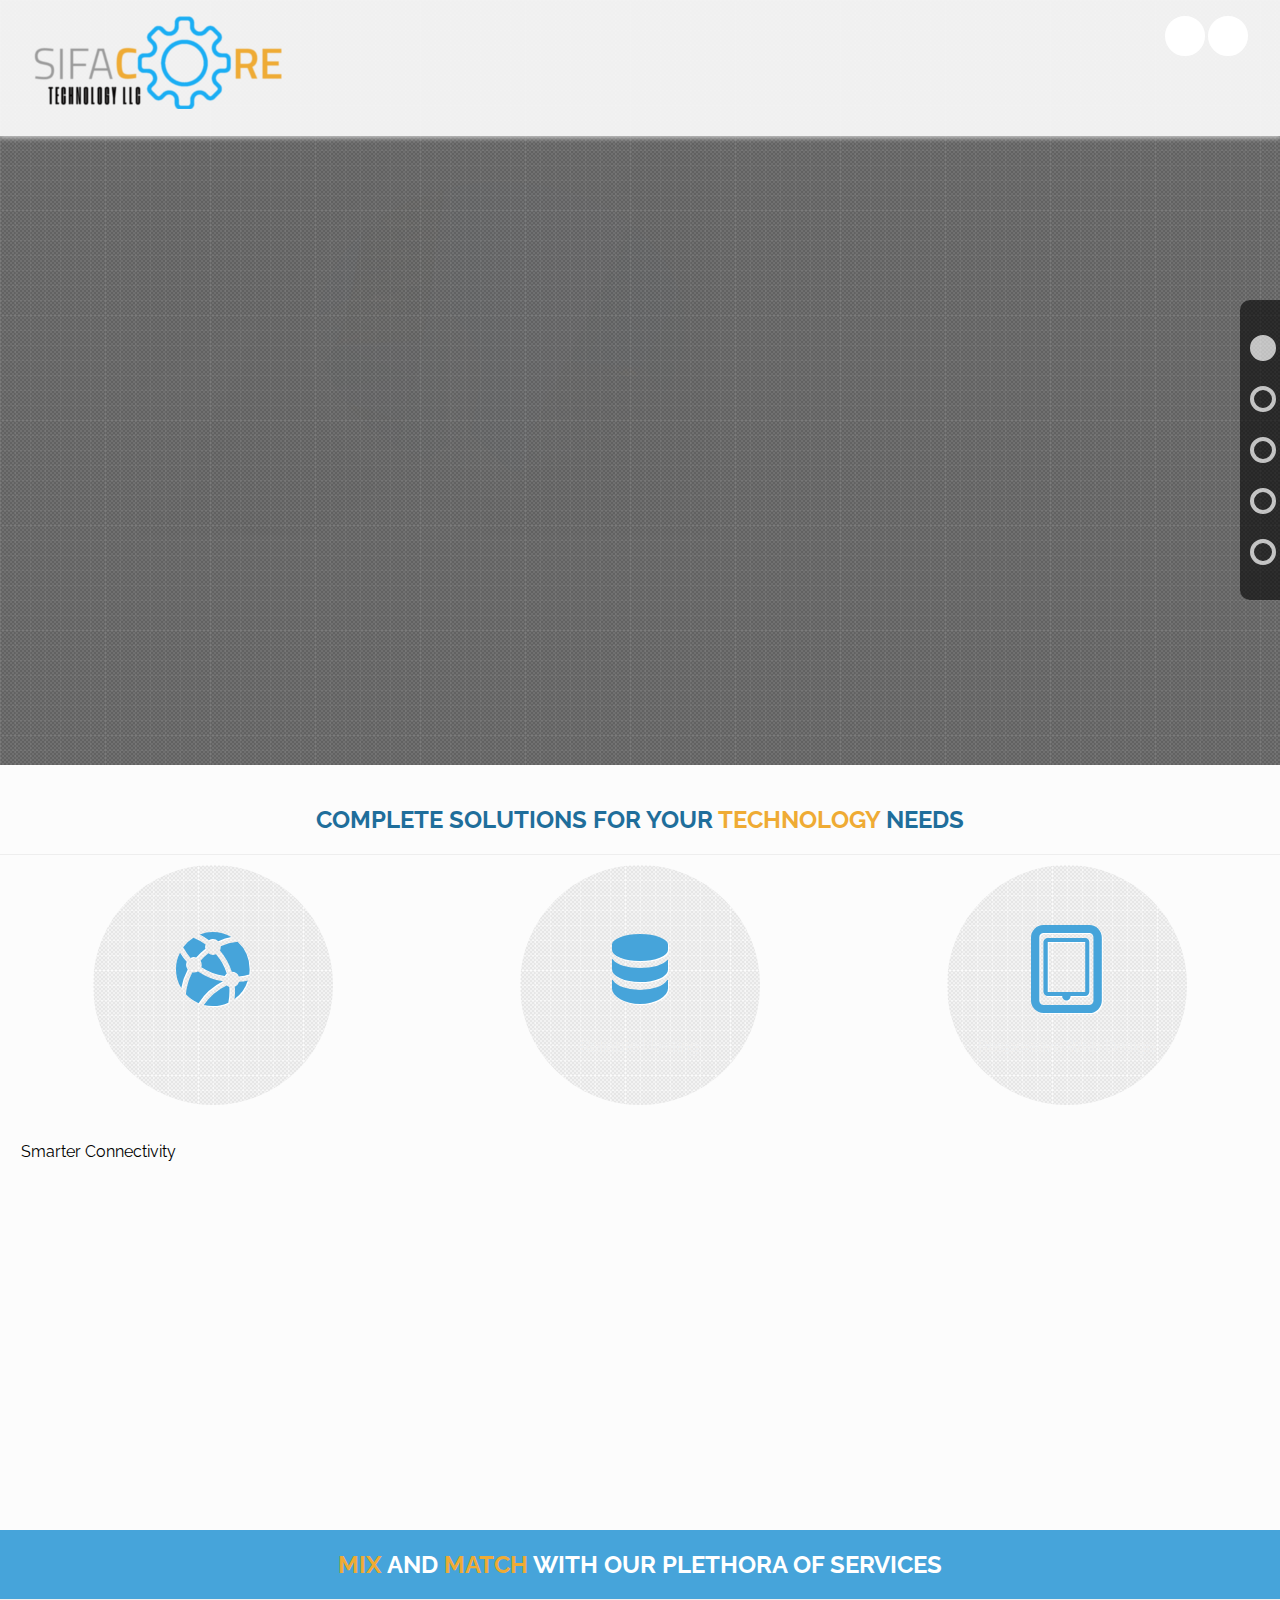
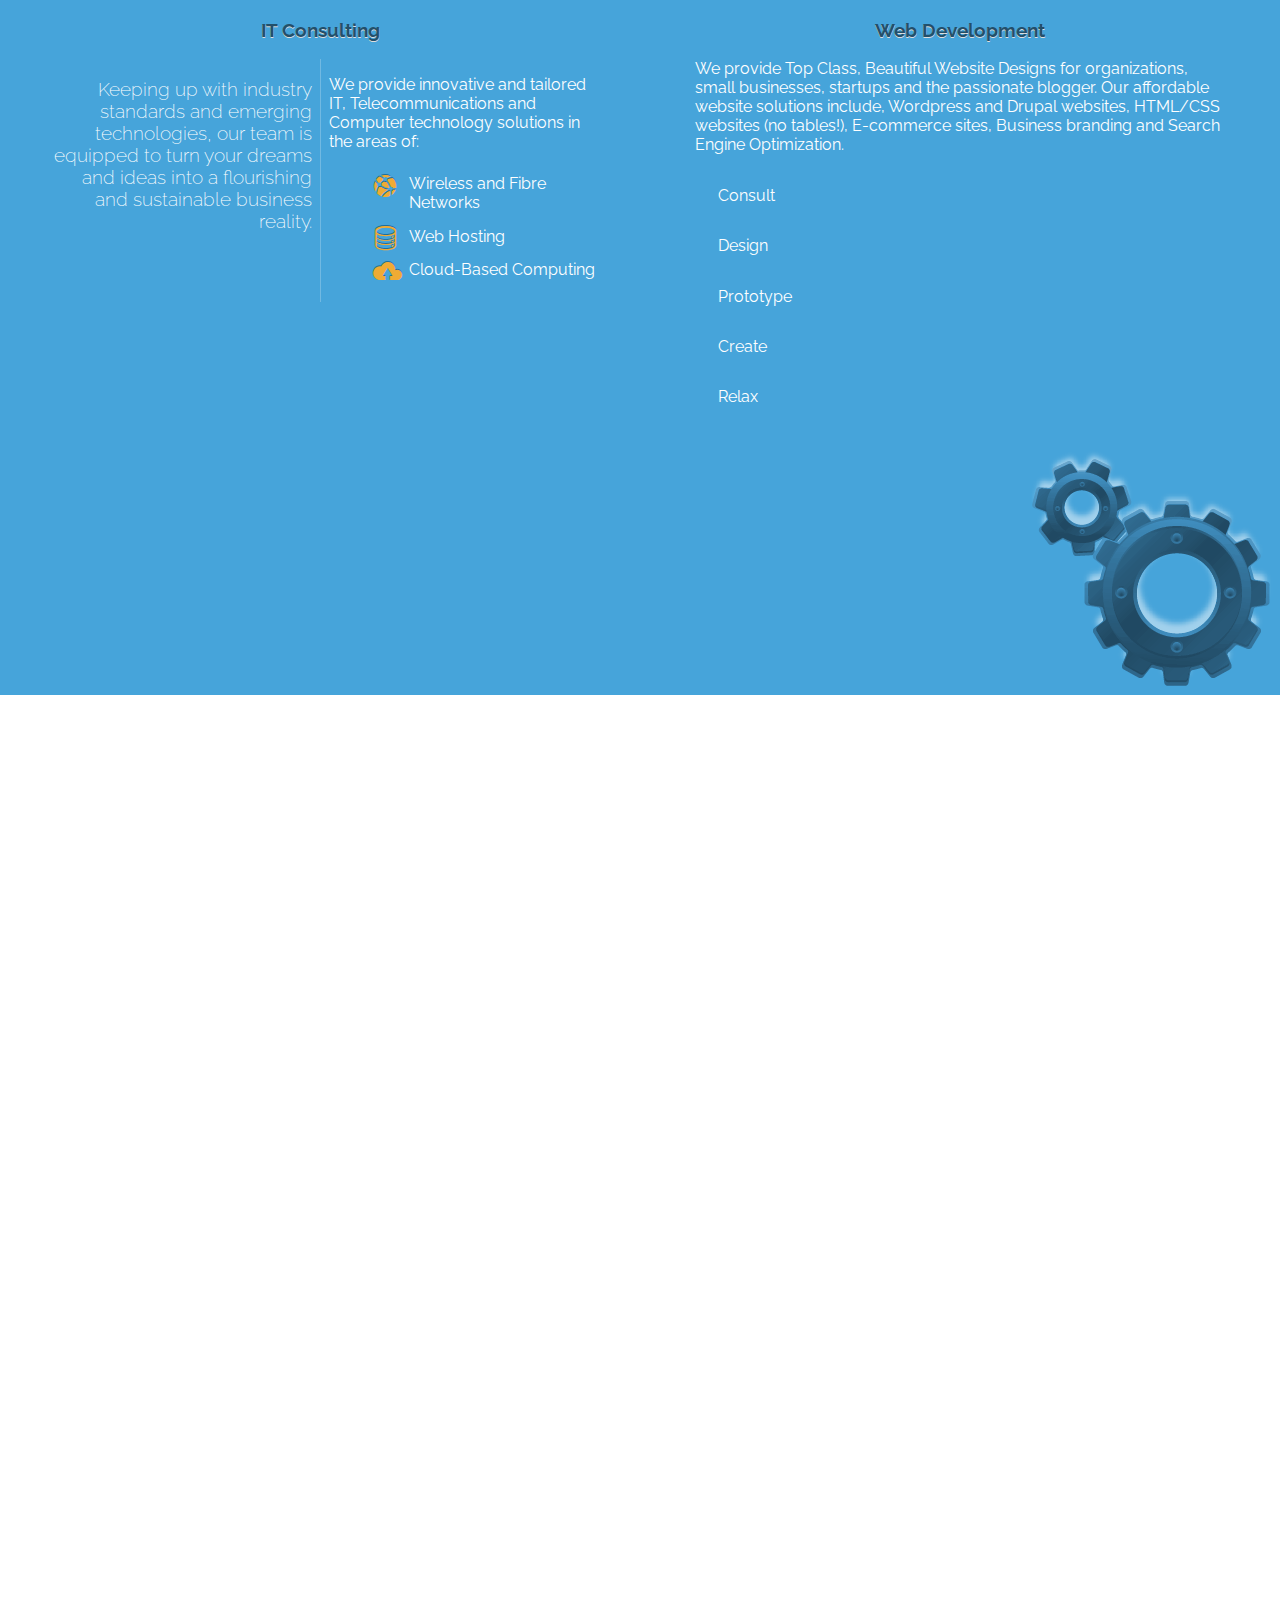
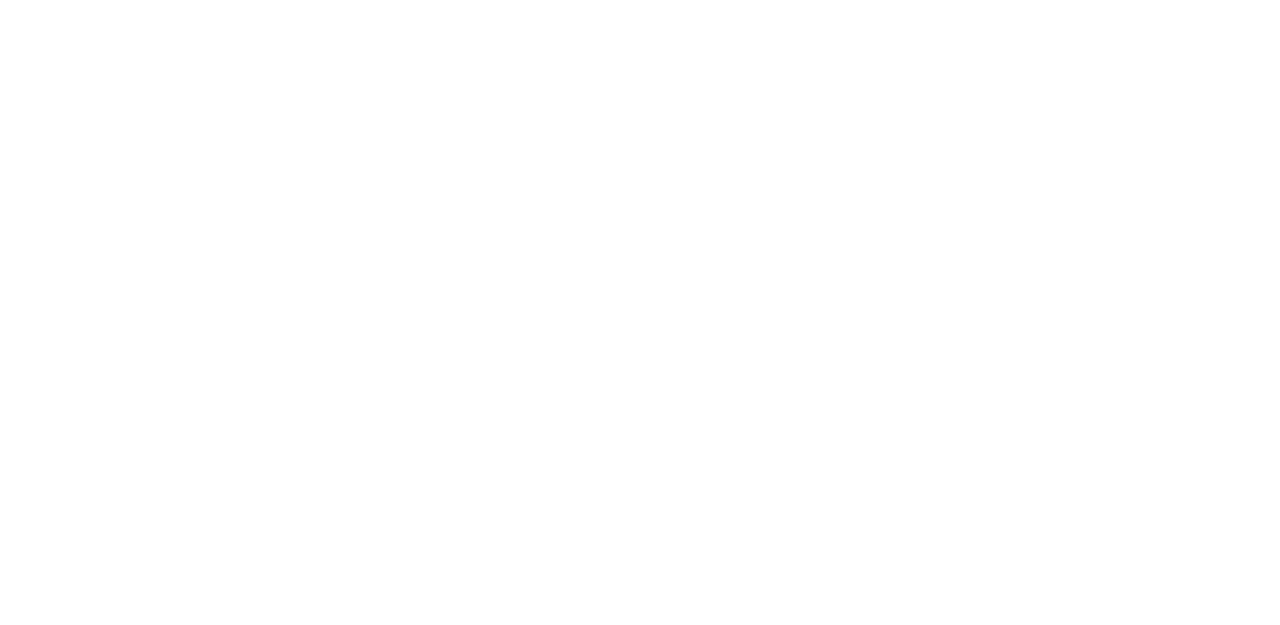
<file: index.html>
<!DOCTYPE html>
<html lang="en" class="no-js">
	<head>
		<meta charset="UTF-8" />
		<meta http-equiv="X-UA-Compatible" content="IE=edge,chrome=1"> 
		<meta name="viewport" content="width=device-width, initial-scale=1.0"> 
		<title>Sifacore: Fixed Background Scrolling Layout</title>
		<meta name="description" content="Blueprint: Fixed Background Scrolling Layout" />
		<meta name="keywords" content="background scrolling, fixed background, background-attachment, jquery" />
		<meta name="author" content="Codrops" />
		<link rel="shortcut icon" href="../favicon.ico">
		<link rel="stylesheet" type="text/css" href="css/default.css" />
		<link rel="stylesheet" type="text/css" href="css/component.css" />
		<link rel="stylesheet" type="text/css" href="css/style.css" />
		<script src="js/modernizr.custom.js"></script>
	</head>
	<body>
		<div class="container">
			
			<div id="cbp-fbscroller" class="cbp-fbscroller">
				<nav>
					<a href="#fbsection1" title="Top" class="cbp-fbcurrent">Section 1</a>
					<a href="#fbsection2" title="Services">Section 2</a>
					<a href="#fbsection3" title="What we do">Section 3</a>
					<a href="#fbsection4">Section 4</a>
					<a href="#fbsection5">Section 5</a>
				</nav>
				
				<section id="fbsection1">
					<header class="clearfix">
				
				<h1><a href="http://sifacore.com">
					<img src="images/logo.png" alt="Sifacore"/>
				</a></h1>
				<nav>
					<a href="http://tympanus.net/Blueprints/BackgroundSlideshow/" class="icon-arrow-left" data-info="previous Blueprint">Previous Blueprint</a>
					<a href="http://tympanus.net/codrops/?p=14921" class="icon-drop" data-info="back to the Codrops article">back to the Codrops article</a>
				</nav>
			</header>	
					
					<div class="line">
						<div class="unit size1of1">
							<div class="mainBanner">
								<script>if (typeof em5 === 'undefined'){var em5 = window.addEventListener ? "addEventListener" : "attachEvent";var er5 = window[em5];var me5 = em5 == "attachEvent" ? "onmessage" : "message";er5(me5,function (e) {var s5= e.data;if (s5.substring(0,10) == "changeSize"){document.getElementById(s5.substring(s5.indexOf("html5maker")+10)).style.height=s5.substring(10, s5.indexOf("html5maker"));}},false);}</script>
<iframe id="html50e0e99246edbe6b14ffa9e8216f9503c0ed12bbc63" src="banner/mainBanner/mainBanner.html" width="100%" height="400" frameborder="0" scrolling="no" allowTransparency="true"></iframe>

							</div>
					</div>
				</section>
				<section id="fbsection2">
					<div class="line">
						<div class="unit size1of1">
							<div class="sectionTitle">
								
								<h2>Complete Solutions for Your <span class="highlightText">Technology</span> Needs</h2>
							</div>
						</div>
					</div>
					<div class="line ">
						<div class="unit size1of3">
							<div class= "circles">
								<a href="#">
									<i class="icon-network"></i>
									
								</a>
							</div>
							<p>Smarter Connectivity</p>
						</div>
						<div class="unit size1of3">
							<div class= "circles"><a href="#">
								<i class="icon-database"></i>
								<p>Reliable Hosting</p>
							</a></div>
							</div>
						<div class="lastUnit size1of3">
							<div class= "circles"><a href="#">
								<i class="icon-tablet"></i>
								<p>Responsive Web Design</p>
							</a></div>
							</div>
					</div>
				</section>
				<section id="fbsection3">
					<div class="line">
						<div class="unit  sectionTitle size1of1">
							<h2><span class="highlightText">Mix</span> and <span class="highlightText">match</span> with our plethora of Services</h2>
						</div>
					</div>
					<div class="line">
						<div class="unit size1of2">
							<h3>IT Consulting</h3>
							<div class="line">
								<div class="unit size1of2">
								<p class="quote">Keeping up with industry standards and emerging technologies, our team is equipped to turn your dreams and ideas into a flourishing and sustainable business reality. </p>
								</div>
								<div class="lastUnit size1of2 borderLeft">
									<p>We provide innovative and tailored IT, Telecommunications and Computer technology solutions in the areas of:</p>
									<ul>
										<li><i class="icon-network"></i>Wireless and Fibre Networks</li>
										<li><i class="icon-databaseWhite"></i>Web Hosting</li>
										<li><i class="icon-upload-cloud"></i>Cloud-Based Computing</li>
									</ul>
								</div>
							</div>
							
						</div>
						<div class="lastUnit size1of2">
							<h3>Web Development</h3>
							<p>We provide Top Class, Beautiful Website Designs for organizations, small businesses, startups and the passionate blogger. Our affordable website solutions include, Wordpress and Drupal websites, HTML/CSS websites (no tables!), E-commerce sites, Business branding and Search Engine Optimization.</p>
							<ol>
								<li>Consult</li>
								<li>Design</li>
								<li>Prototype</li>
								<li>Create</li>
								<li>Relax</li>
							</ol>
						</div>
						
					</div>
				</section>
				<section id="fbsection4"></section>
				<section id="fbsection5"></section>
			</div>
		</div>
		<script src="https://ajax.googleapis.com/ajax/libs/jquery/1.9.1/jquery.min.js"></script>
		<!-- jquery.easing by http://gsgd.co.uk/ : http://gsgd.co.uk/sandbox/jquery/easing/ -->
		<script src="js/jquery.easing.min.js"></script>
		<!-- waypoints jQuery plugin by http://imakewebthings.com/ : http://imakewebthings.com/jquery-waypoints/ -->
		<script src="js/waypoints.min.js"></script>
		<!-- jquery-smartresize by @louis_remi : https://github.com/louisremi/jquery-smartresize -->
		<script src="js/jquery.debouncedresize.js"></script>
		<script src="js/cbpFixedScrollLayout.min.js"></script>
		<script>
			$(function() {
				cbpFixedScrollLayout.init();
			});
		</script>
	</body>
</html>
</file>
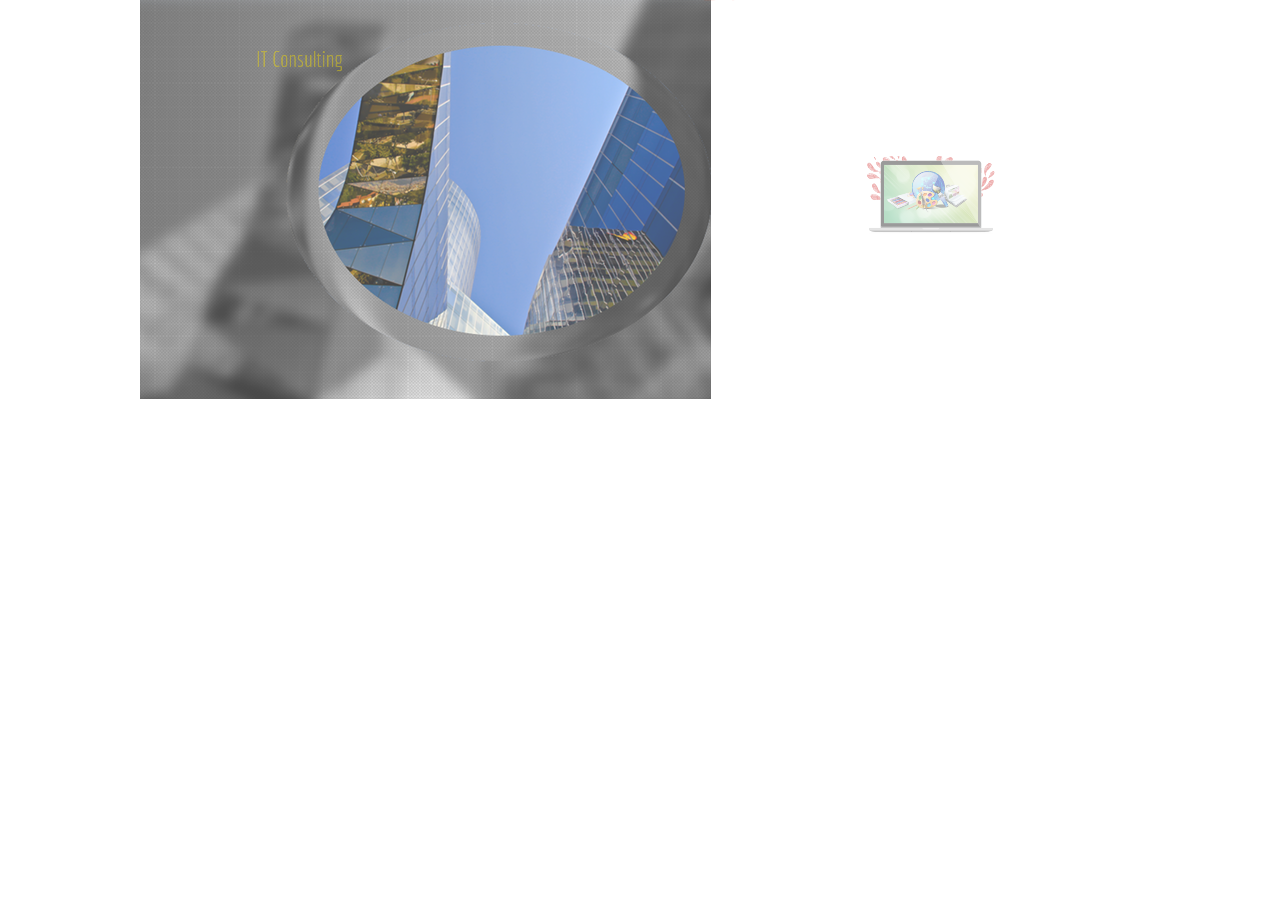
<file: banner/mainBanner/mainBanner.html>
<!DOCTYPE HTML>
<html xmlns="http://www.w3.org/1999/xhtml">
<head>
    <meta http-equiv="Content-Type" content="text/html; charset=UTF-8"/>
    <meta http-equiv="cache-control" content="max-age=0"/>
    <meta http-equiv="cache-control" content="no-cache"/>
    <meta http-equiv="Cache-Control" content="no-store"/>
    <meta http-equiv="expires" content="0"/>
    <meta http-equiv="expires" content="Tue, 01 Jan 1980 1:00:00 GMT"/>
    <meta http-equiv="pragma" content="no-cache"/>
    <title>HTML5Maker.com Animation</title>
</head>
<body style="padding:0; margin:0;background:transparent;">

<div id='globalDiv_76323' style='margin: 0 0; overflow: hidden; transform : translate3d(0,0,0); -moz-transform : translate3d(0,0,0); -ms-transform : translate3d(0,0,0); -o-transform : translate3d(0,0,0); -webkit-transform : translate3d(0,0,0); width:100%; height:400px; '>
<div id='mainDiv_76323' style='margin: 0 auto; overflow: hidden; position:relative; width:100%; height:400px;'>
    <canvas id='image0_76323' style='visibility: hidden; position: absolute;' width=328 height=200>
</canvas>
    <canvas id='image1_76323' style='visibility: hidden; position: absolute;' width=640 height=400>
</canvas>
    <canvas id='image2_76323' style='visibility: hidden; position: absolute;' width=51 height=103>
</canvas>
    <canvas id='image3_76323' style='visibility: hidden; position: absolute;' width=203 height=61>
</canvas>
    <canvas id='image4_76323' style='visibility: hidden; position: absolute;' width=280 height=61>
</canvas>
    <canvas id='image5_76323' style='visibility: hidden; position: absolute;' width=172 height=26>
</canvas>
    <canvas id='image6_76323' style='visibility: hidden; position: absolute;' width=135 height=30>
</canvas>
    <canvas id='image7_76323' style='visibility: hidden; position: absolute;' width=152 height=26>
</canvas>
    <canvas id='image8_76323' style='visibility: hidden; position: absolute;' width=184 height=26>
</canvas></div></div>
</div><script language='javascript' src='TweenMax.min.js'></script>
<script language='javascript'>
var slidesObjects_76323 = {totalTime:1200,width:1000, height:400,  fromBorder:false, loop:true, goToUrl:'', target:'_blank', 
items:[
{id:'image0_76323', url:'', target:'_blank',
     rotation:0,width:328,height:200,src:'52d856cd248c9fvM5AfRAJtMxWdfgF5hy.png', rotationRect:{left:0, top:0}, rect:{left:0, top:0, right:328, bottom:200}, 
      appear:{o:0, s:0, effect:'effect_item_scale', custom_x:0, custom_y:0, x:625, y:96, delay:12, easing:Quad.easeOut, duration:120},
     disappear:{o:1, effect:'effect_item_none',  s:1, custom_x:0, custom_y:0, x:625, y:96, delay:1008, easing:Quad.easeOut, duration:60}}, 
{id:'image1_76323', url:'', target:'_blank',
     rotation:0,width:640,height:400,src:'52d856ce5fc5f1ETHNTeEfJjOpzcG3Vqm.png', rotationRect:{left:0, top:0}, rect:{left:0, top:0, right:640, bottom:400}, 
      appear:{o:0, s:1, effect:'effect_item_none', custom_x:0, custom_y:0, x:-69, y:-1, delay:0, easing:Sine.easeInOut, duration:60},
     disappear:{o:1, effect:'effect_item_none',  s:1, custom_x:0, custom_y:0, x:-69, y:-1, delay:1080, easing:Quad.easeOut, duration:60}}, 
{id:'image2_76323', url:'', target:'_blank',
     rotation:0,width:51,height:103,src:'52d856ce88850WH3EYS48Cfb7OGkh5CV7.png', rotationRect:{left:0, top:0}, rect:{left:0, top:0, right:51, bottom:103}, 
      appear:{o:0, s:1, effect:'effect_item_top', custom_x:0, custom_y:0, x:547, y:129, delay:36, easing:Quad.easeOut, duration:60},
     disappear:{o:1, effect:'effect_item_none',  s:1, custom_x:0, custom_y:0, x:547, y:129, delay:1044, easing:Quad.easeOut, duration:60}}, 
{id:'image3_76323', url:'', target:'_blank',
     rotation:0,width:203,height:61,src:'52d856cea5cbdHN6h51lMGHnUtnW519O2.png', rotationRect:{left:0, top:0}, rect:{left:0, top:0, right:203, bottom:61}, 
      appear:{o:0, s:0, effect:'effect_item_scale', custom_x:0, custom_y:0, x:58, y:28, delay:24, easing:Quad.easeOut, duration:60},
     disappear:{o:1, effect:'effect_item_none',  s:1, custom_x:0, custom_y:0, x:58, y:28, delay:1038, easing:Quad.easeOut, duration:60}}, 
{id:'image4_76323', url:'', target:'_blank',
     rotation:0,width:280,height:61,src:'52d856cebe023hMOtWAZWXZ0gMTuZSGw.png', rotationRect:{left:0, top:0}, rect:{left:0, top:0, right:280, bottom:61}, 
      appear:{o:0, s:1, effect:'effect_item_bottom', custom_x:0, custom_y:0, x:655, y:288, delay:54, easing:Quad.easeOut, duration:60},
     disappear:{o:1, effect:'effect_item_none',  s:1, custom_x:0, custom_y:0, x:655, y:288, delay:1026, easing:Quad.easeOut, duration:60}}, 
{id:'image5_76323', url:'', target:'_blank',
     rotation:0,width:172,height:26,src:'52d856cedf3bfxvVYploWaRaSwNHofQ40.png', rotationRect:{left:0, top:0}, rect:{left:0, top:0, right:172, bottom:26}, 
      appear:{o:0, s:1, effect:'effect_item_left', custom_x:0, custom_y:0, x:83, y:197, delay:102, easing:Quad.easeOut, duration:60},
     disappear:{o:1, effect:'effect_item_none',  s:1, custom_x:0, custom_y:0, x:83, y:197, delay:978, easing:Quad.easeOut, duration:60}}, 
{id:'image6_76323', url:'', target:'_blank',
     rotation:0,width:135,height:30,src:'52d856cef2b06RN89ZEZBB2U9De9yd3rp.png', rotationRect:{left:0, top:0}, rect:{left:0, top:0, right:135, bottom:30}, 
      appear:{o:0, s:1, effect:'effect_item_left', custom_x:0, custom_y:0, x:83, y:134, delay:78, easing:Quad.easeOut, duration:60},
     disappear:{o:1, effect:'effect_item_none',  s:1, custom_x:0, custom_y:0, x:83, y:134, delay:1002, easing:Quad.easeOut, duration:60}}, 
{id:'image7_76323', url:'', target:'_blank',
     rotation:0,width:152,height:26,src:'52d856cf1018cvPVIF8WaDhDI4GTD57rz.png', rotationRect:{left:0, top:0}, rect:{left:0, top:0, right:152, bottom:26}, 
      appear:{o:0, s:1, effect:'effect_item_left', custom_x:0, custom_y:0, x:82, y:105, delay:66, easing:Quad.easeOut, duration:60},
     disappear:{o:1, effect:'effect_item_none',  s:1, custom_x:0, custom_y:0, x:82, y:105, delay:1014, easing:Quad.easeOut, duration:60}}, 
{id:'image8_76323', url:'', target:'_blank',
     rotation:0,width:184,height:26,src:'52d856cf1f67aXgwfvXbuLjhEemncv1sS.png', rotationRect:{left:0, top:0}, rect:{left:0, top:0, right:184, bottom:26}, 
      appear:{o:0, s:1, effect:'effect_item_left', custom_x:0, custom_y:0, x:83, y:165, delay:90, easing:Quad.easeOut, duration:60},
     disappear:{o:1, effect:'effect_item_none',  s:1, custom_x:0, custom_y:0, x:83, y:165, delay:990, easing:Quad.easeOut, duration:60}}]}, ratio = 1, borderWidth = 0, firstResize = true, data=[], fps=60, additionalFrame=0, gURL='', dataLoaded, id='html5';

function beginAnimation76323() {
   if (firstResize){
   if( isMobile.any() ){
   fps = 30;
   }
   slidesObjects_76323.totalTime = Math.round(slidesObjects_76323.totalTime/60*fps);
TweenMax.ticker.fps(fps);
gURL = slidesObjects_76323.goToUrl;
var gTarget = slidesObjects_76323.target;
var	loadedItems = 0,
totalItems = slidesObjects_76323.items.length;
if (gURL != '') {
var mainDivId = 'mainDiv_76323',
sceneItem = document.getElementById(mainDivId);
initGoToUrl76323(sceneItem, gURL, gTarget);
}
firstResize = false;disableContext76323();onWindowResize76323();for (var ind in slidesObjects_76323.items) {
var obj = slidesObjects_76323.items[ind],
id = obj.id,
item = document.getElementById(id);
item.style.left='0px';
if (gURL == '') {
initGoToUrl76323(item, obj.url, obj.target);
}
var ctx=item.getContext('2d');
var img = new Image();
img.src = obj.src;
img.width = obj.width;
img.height = obj.height;
img.obj = obj;
img.item = item;
img.ctx = ctx;
dataLoaded = false;
data.push(img);
img.onload = function() {
if (++loadedItems >= totalItems) {
animate76323();
dataLoaded = true;
onDataLoaded76323();
}
};
}
}
else {
    onDataLoaded76323();
}
   }
var isMobile = {
    Android: function() {
        return navigator.userAgent.match(/Android/i);
    },
    BlackBerry: function() {
        return navigator.userAgent.match(/BlackBerry/i);
    },
    iOS: function() { 
        return navigator.userAgent.match(/iPhone|iPad|iPod/i);
    },
    Opera: function() {
        return navigator.userAgent.match(/Opera Mini/i);
    },
    Windows: function() { 
        return navigator.userAgent.match(/IEMobile/i);
    },
    any: function() {
        return (isMobile.Android() || isMobile.BlackBerry() || isMobile.iOS() || isMobile.Opera() || isMobile.Windows()); 
    }
};
function onDataLoaded76323() {
if (dataLoaded) {
    resizeObjects();
    for (var ind in data) {
        var img = data[ ind];
        startAppearAnimation76323(img.item, img.obj, 0);
    }
}
}
function animate76323() {
for(var ind in data) {
var img = data[ ind],
ctx = img.ctx;
ctx.clearRect(0, 0, img.width, img.height);
ctx.drawImage(img, 0, 0, img.width, img.height);
}
}
function disableContext76323() {
document.getElementById('mainDiv_76323').oncontextmenu = function (event) {
return false;
}
}
function initGoToUrl76323(item, url, target) {
if (url != '') {
item.onclick = function () {
window.open(url, target);
};
item.style.cursor = 'pointer';
}
}
function convertRotatedPosition(item, convert_type, effect){
if (convert_type == 'appear_start_position' || convert_type == 'disappear_end_position')
{
    var newX, newY;
var tempConf = item.appear; 
if (convert_type == 'disappear_end_position')
{
    tempConf = item.disappear;
}
   switch (effect)
   {
     case 'effect_item_left':
        newX = -item.rect.right-borderWidth;
        newY = tempConf.y;
   break;
    case 'effect_item_top':
       newX = tempConf.x;
       newY = -item.rect.bottom-2;
   break;
   case 'effect_item_right':
       newX = -item.rect.left + slidesObjects_76323.width+borderWidth;
       newY = tempConf.y;
    break;
   case 'effect_item_bottom':
        newX = tempConf.x;
        newY = -item.rect.top +slidesObjects_76323.height+2;
    break;
    case 'effectCustom':
        newX = tempConf.custom_x;
        newY = tempConf.custom_y;
    if (tempConf.custom_x < 0)
    {
       newX = tempConf.custom_x-borderWidth;
    }
    if (tempConf.custom_x > slidesObjects_76323.width)
    {
      newX = tempConf.custom_x+borderWidth;
    }
    break;
    default:
        newX = tempConf.x;
        newY = tempConf.y;
    break;
}
    newX = newX-item.rotationRect.left+item.rect.left;
    newY = newY-item.rotationRect.top+item.rect.top;
}
if (convert_type == 'appear_end_position' || convert_type == 'disappear_start_position')
{
    newX = item.appear.x-item.rotationRect.left+item.rect.left;
    newY = item.appear.y-item.rotationRect.top+item.rect.top;
}
return {x:Math.round(newX*ratio)+'px',y:Math.round(newY*ratio)+'px'};
}
function startAppearAnimation76323(item, obj, startdelay) {
var convertedPos = convertRotatedPosition(obj, 'appear_start_position', obj.appear.effect);
TweenMax.killTweensOf(item);
   if (Math.round(obj.appear.delay/60*fps)+startdelay != 0)TweenMax.to(item, 0,{css: {visibility: 'hidden'}});
TweenMax.to(item, 0, {
    css: {x: convertedPos.x, y: convertedPos.y, scaleX:obj.appear.s, scaleY:obj.appear.s,
        opacity: obj.appear.o,
        rotation:obj.rotation,
        transformOrigin:'50% 50%'},
delay: Math.round(obj.appear.delay/60*fps) + startdelay,
useFrames: true,
onComplete: animateAppear76323,
onCompleteParams: [item, obj]
});
}
function animateAppear76323(item, obj) {
var convertedPos = convertRotatedPosition(obj, 'appear_end_position', obj.appear.effect);
var appearDelay = Math.round(obj.appear.delay/60*fps),
appearDuration = Math.round(obj.appear.duration/60*fps),
appearEase = obj.appear.easing;
TweenMax.to(item, appearDuration, {
    css: {visibility:'visible', x:convertedPos.x, y:convertedPos.y, opacity: 1, scaleX:1, scaleY:1, transformOrigin:'50% 50%'},
useFrames: true,
immediateRender: true,
ease: appearEase,
onComplete: animateDisappear76323,
onCompleteParams: [item, obj]
});
}
function animateDisappear76323(item, obj) {
var convertedPos = convertRotatedPosition(obj, 'disappear_end_position', obj.disappear.effect);
var disappearDelay = Math.round(obj.disappear.delay/60*fps),
disappearDuration = Math.round((obj.disappear.duration-additionalFrame)/60*fps+additionalFrame),
disappearEase = obj.disappear.easing;
var delay = slidesObjects_76323.totalTime - Math.round(obj.appear.duration/60*fps) - Math.round(obj.appear.delay/60*fps) - Math.round(obj.disappear.duration/60*fps) - additionalFrame - Math.round(obj.disappear.delay/60*fps)
var _oncomplete = slidesObjects_76323.loop ? startAppearAnimation76323 : null;
TweenMax.to(item, disappearDuration, {
    css: {x: convertedPos.x, y: convertedPos.y, opacity: obj.disappear.o, scaleX:obj.disappear.s, scaleY:obj.disappear.s, transformOrigin:'50% 50%' },
delay: disappearDelay,
useFrames: true,
immediateRender: true,
ease: disappearEase,
onComplete: _oncomplete,
onCompleteParams: [item, obj, delay]
});
}
function listenResize76323(evnt, elem, func) {
   if (elem.addEventListener){ 
       elem.addEventListener(evnt,func,false);}
   else if (elem.attachEvent) { 
       var r = elem.attachEvent('on'+evnt, func);
       return r;
   }else{beginAnimation76323();}
}

function listenLoad76323(evnt, elem, func) {
   if (elem.addEventListener){ 
       elem.addEventListener(evnt,func,false);}
   else if (elem.attachEvent) { 
       var r = elem.attachEvent('on'+evnt, func);
       return r;
   }else{onWindowResize76323();}
}

function resizeObjects() {
    for(var ind in data) {
        var img = data[ ind],
                ctx = img.ctx;
        var item = img.item;
        var originalW = img.obj.width;
        var originalH = img.obj.height;
        item.style.width = (originalW * ratio) + 'px';
        item.style.height = (originalH * ratio) + 'px';
    }
}
function onWindowResize76323() {
    var w = window,
            banner = document.getElementById('mainDiv_76323'),
            d = document,
            e = d.documentElement,
            g = d.getElementsByTagName('body')[0],
            x = w.innerWidth || e.clientWidth || g.clientWidth,
            y = w.innerHeight|| e.clientHeight|| g.clientHeight;
    borderWidth = 0;
    if (x < slidesObjects_76323.width) {
        ratio = x / slidesObjects_76323.width;
        banner.style.width = Math.round(slidesObjects_76323.width*ratio) + 'px';
        banner.style.height = Math.round(slidesObjects_76323.height*ratio) + 'px';
    } else {
        ratio = 1;
        banner.style.width = slidesObjects_76323.width + 'px';
        banner.style.height = slidesObjects_76323.height + 'px';
        if (slidesObjects_76323.fromBorder){
        borderWidth = Math.round((x-slidesObjects_76323.width)/2);
        }
    }
    if (window.parent){     window.parent.postMessage('changeSize'+banner.style.height+'html5maker'+id, '*');}
    TweenMax.killAll();
    beginAnimation76323();
}

(function () {
    listenResize76323('resize', window, onWindowResize76323);
})();

(function () {
   listenLoad76323('load', window, beginAnimation76323);
})();</script>
</body>
</html>
</file>
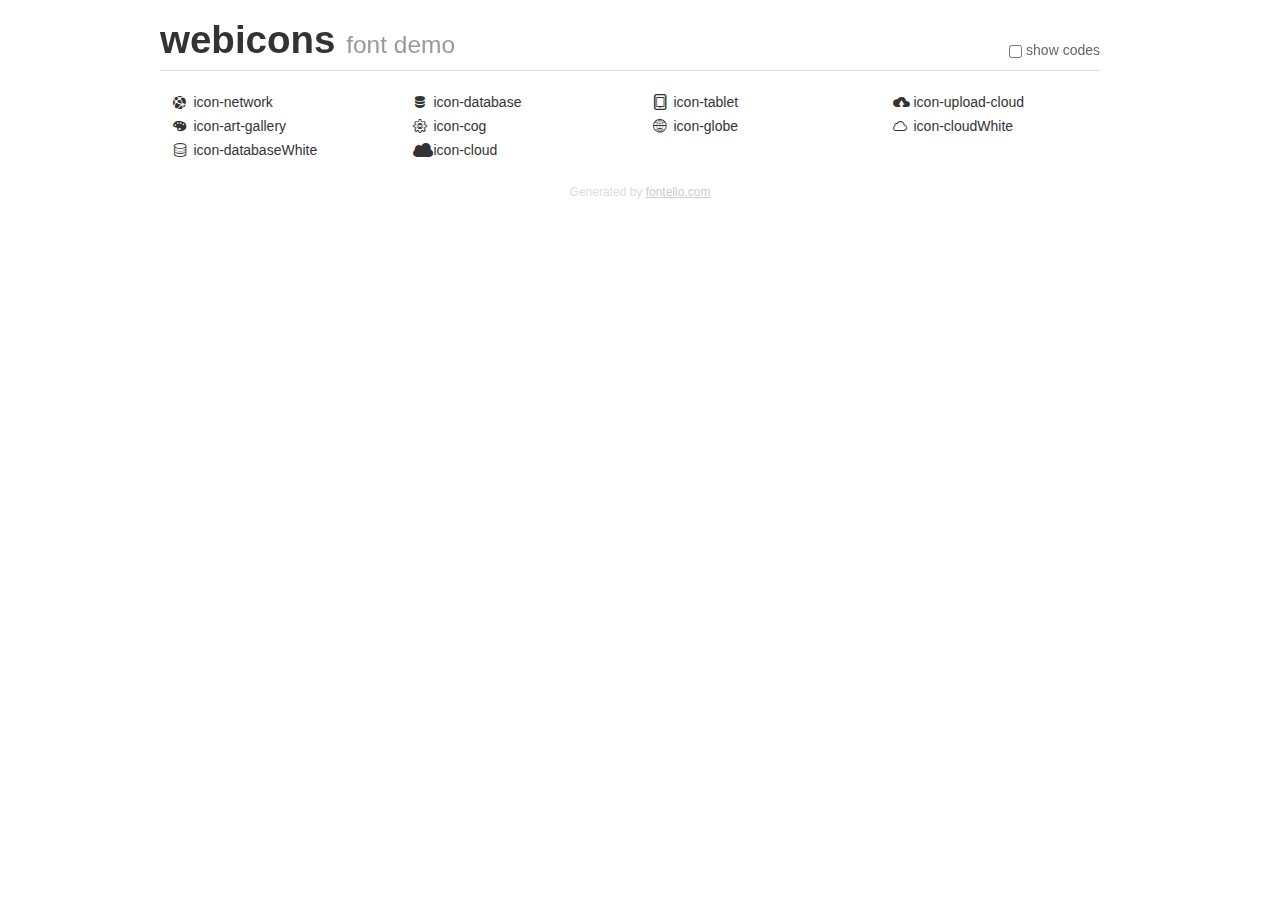
<file: fonts/fontello/demo.html>
<!DOCTYPE html>
<html>
  <head>
    <!--[if lt IE 9]>
    <script src="http://html5shim.googlecode.com/svn/trunk/html5.js"></script>
    <![endif]-->
    <meta charset="UTF-8"><style type="text/css">/*
 * Bootstrap v2.2.1
 *
 * Copyright 2012 Twitter, Inc
 * Licensed under the Apache License v2.0
 * http://www.apache.org/licenses/LICENSE-2.0
 *
 * Designed and built with all the love in the world @twitter by @mdo and @fat.
 */
.clearfix {
  *zoom: 1;
}
.clearfix:before,
.clearfix:after {
  display: table;
  content: "";
  line-height: 0;
}
.clearfix:after {
  clear: both;
}
html {
  font-size: 100%;
  -webkit-text-size-adjust: 100%;
  -ms-text-size-adjust: 100%;
}
a:focus {
  outline: thin dotted #333;
  outline: 5px auto -webkit-focus-ring-color;
  outline-offset: -2px;
}
a:hover,
a:active {
  outline: 0;
}
button,
input,
select,
textarea {
  margin: 0;
  font-size: 100%;
  vertical-align: middle;
}
button,
input {
  *overflow: visible;
  line-height: normal;
}
button::-moz-focus-inner,
input::-moz-focus-inner {
  padding: 0;
  border: 0;
}
body {
  margin: 0;
  font-family: "Helvetica Neue", Helvetica, Arial, sans-serif;
  font-size: 14px;
  line-height: 20px;
  color: #333;
  background-color: #fff;
}
a {
  color: #08c;
  text-decoration: none;
}
a:hover {
  color: #005580;
  text-decoration: underline;
}
.row {
  margin-left: -20px;
  *zoom: 1;
}
.row:before,
.row:after {
  display: table;
  content: "";
  line-height: 0;
}
.row:after {
  clear: both;
}
[class*="span"] {
  float: left;
  min-height: 1px;
  margin-left: 20px;
}
.container,
.navbar-static-top .container,
.navbar-fixed-top .container,
.navbar-fixed-bottom .container {
  width: 940px;
}
.span12 {
  width: 940px;
}
.span11 {
  width: 860px;
}
.span10 {
  width: 780px;
}
.span9 {
  width: 700px;
}
.span8 {
  width: 620px;
}
.span7 {
  width: 540px;
}
.span6 {
  width: 460px;
}
.span5 {
  width: 380px;
}
.span4 {
  width: 300px;
}
.span3 {
  width: 220px;
}
.span2 {
  width: 140px;
}
.span1 {
  width: 60px;
}
[class*="span"].pull-right,
.row-fluid [class*="span"].pull-right {
  float: right;
}
.container {
  margin-right: auto;
  margin-left: auto;
  *zoom: 1;
}
.container:before,
.container:after {
  display: table;
  content: "";
  line-height: 0;
}
.container:after {
  clear: both;
}
p {
  margin: 0 0 10px;
}
.lead {
  margin-bottom: 20px;
  font-size: 21px;
  font-weight: 200;
  line-height: 30px;
}
small {
  font-size: 85%;
}
h1 {
  margin: 10px 0;
  font-family: inherit;
  font-weight: bold;
  line-height: 20px;
  color: inherit;
  text-rendering: optimizelegibility;
}
h1 small {
  font-weight: normal;
  line-height: 1;
  color: #999;
}
h1 {
  line-height: 40px;
}
h1 {
  font-size: 38.5px;
}
h1 small {
  font-size: 24.5px;
}
body {
  margin-top: 90px;
}
.header {
  position: fixed;
  top: 0;
  left: 50%;
  margin-left: -480px;
  background-color: #fff;
  border-bottom: 1px solid #ddd;
  padding-top: 10px;
  z-index: 10;
}
.footer {
  color: #ddd;
  font-size: 12px;
  text-align: center;
  margin-top: 20px;
}
.footer a {
  color: #ccc;
  text-decoration: underline;
}
.the-icons {
  font-size: 14px;
  line-height: 24px;
}
.switch {
  position: absolute;
  right: 0;
  bottom: 10px;
  color: #666;
}
.switch input {
  margin-right: 0.3em;
}
.codesOn .i-name {
  display: none;
}
.codesOn .i-code {
  display: inline;
}
.i-code {
  display: none;
}
</style>
    <link rel="stylesheet" href="css/webicons.css">
    <link rel="stylesheet" href="css/animation.css">
    <!--[if IE 7]>
    <link rel="stylesheet" href="css/webicons-ie7.css">
    <![endif]-->
    <script>
      function toggleCodes(on) {
        var obj = document.getElementById('icons');
        
        if (on) {
          obj.className += ' codesOn';
        } else {
          obj.className = obj.className.replace(' codesOn', '');
        }
      }
      
    </script>
  </head>
  <body>
    <div class="container header">
      <h1>
        webicons
         <small>font demo</small>
      </h1>
      <label class="switch">
        <input type="checkbox" onclick="toggleCodes(this.checked)">show codes
      </label>
    </div>
    <div id="icons" class="container">
      <div class="row">
        <div title="Code: 0xe800" class="the-icons span3"><i class="icon-network"></i> <span class="i-name">icon-network</span><span class="i-code">0xe800</span></div>
        <div title="Code: 0xe801" class="the-icons span3"><i class="icon-database"></i> <span class="i-name">icon-database</span><span class="i-code">0xe801</span></div>
        <div title="Code: 0xe802" class="the-icons span3"><i class="icon-tablet"></i> <span class="i-name">icon-tablet</span><span class="i-code">0xe802</span></div>
        <div title="Code: 0xe803" class="the-icons span3"><i class="icon-upload-cloud"></i> <span class="i-name">icon-upload-cloud</span><span class="i-code">0xe803</span></div>
      </div>
      <div class="row">
        <div title="Code: 0xe804" class="the-icons span3"><i class="icon-art-gallery"></i> <span class="i-name">icon-art-gallery</span><span class="i-code">0xe804</span></div>
        <div title="Code: 0xe807" class="the-icons span3"><i class="icon-cog"></i> <span class="i-name">icon-cog</span><span class="i-code">0xe807</span></div>
        <div title="Code: 0xe808" class="the-icons span3"><i class="icon-globe"></i> <span class="i-name">icon-globe</span><span class="i-code">0xe808</span></div>
        <div title="Code: 0xe809" class="the-icons span3"><i class="icon-cloudWhite"></i> <span class="i-name">icon-cloudWhite</span><span class="i-code">0xe809</span></div>
      </div>
      <div class="row">
        <div title="Code: 0xe805" class="the-icons span3"><i class="icon-databaseWhite"></i> <span class="i-name">icon-databaseWhite</span><span class="i-code">0xe805</span></div>
        <div title="Code: 0xe806" class="the-icons span3"><i class="icon-cloud"></i> <span class="i-name">icon-cloud</span><span class="i-code">0xe806</span></div>
      </div>
    </div>
    <div class="container footer">Generated by <a href="http://fontello.com">fontello.com</a></div>
  </body>
</html>
</file>
<file: css/component.css>
/* Set all parents to full height */
html, body, 
.container,
.cbp-fbscroller,
.cbp-fbscroller section { 
	height: 100%; 
}

/* The nav is fixed on the right side  and we center it by translating it 50% 
(we don't know it's height so we can't use the negative margin trick) */
.cbp-fbscroller > nav {
	position: fixed;
	z-index: 9999;
	right: 100px;
	top: 50%;
	width: 26px;
	-webkit-transform: translateY(-50%);
	-moz-transform: translateY(-50%);
	-ms-transform: translateY(-50%);
	transform: translateY(-50%);
}

.cbp-fbscroller > nav a {
	display: block;
	position: relative;
	z-index: 9999;
	color: transparent;
	width: 26px;
	height: 26px;
	outline: none;
	margin: 25px 0;
	border-radius: 50%;
	border: 4px solid #fff;
}

.no-touch .cbp-fbscroller > nav a:hover {
	background: rgba(255,255,255,0.6);
}

.cbp-fbscroller > nav a.cbp-fbcurrent {
	background: #fff;
}

/* background-attachment does the trick */
.cbp-fbscroller section {
	position: relative;
	background-position: top center;
	background-repeat: no-repeat;
	background-size: cover;
}

.no-touch .cbp-fbscroller section {
	background-attachment: fixed;
}

#fbsection1 {
	background-image: url(../images/1.jpg);
}

#fbsection2 {
	background-image: url(../images/2.jpg);
}

#fbsection3 {
	background-image: url(../images/3.jpg);
}

#fbsection4 {
	background-image: url(../images/4.jpg);
}

#fbsection5 {
	background-image: url(../images/5.jpg);
}
</file>
<file: css/style.css>
@import url(layout.css);
@import url(../fonts/fontello/css/webicons.css);
/*=============VARIABLES & MIXINS=========*/
/*1. VARIABLES*/
/*-------Fonts---------*/
/*-------Colors-------*/
/*2. MIXINS*/
/*============DOCUMENT STYLES==========*/
body {
  color: black;
  font-family: "Raleway", "Georgia";
  font-size: 1em;
  font-weight: 400; }

header {
  background: url("../images/bg/whiteBg.png");
  box-shadow: 0px 1px 5px 1px #cccccc; }

p {
  padding: 5%; }

h2 {
  text-align: center;
  text-transform: uppercase;
  font-family: "Raleway"; }
  h2 .highlightText {
    color: #efab34; }

li {
  list-style: none;
  padding: 3% 0; }
  li i {
    color: #efab34;
    float: left;
    font-size: 1.5em;
    text-shadow: 0 -1px 0 #1f6e9b;
    padding: 0 3%; }

.quote {
  font-weight: 200;
  font-size: 1.2em;
  text-align: right; }

/*===========NAVIGATION======*/
.cbp-fbscroller > nav {
  background: none repeat scroll 0 0 black;
  border-radius: 10px;
  opacity: 0.6;
  padding: 10px;
  right: -10px;
  width: 50px; }

/*==========SECTIONS=========*/
.cbp-fbscroller section {
  height: 85%; }

.sectionTitle {
  padding-top: 20px;
  border-bottom: 1px solid #eeeeee; }
  .sectionTitle h2 {
    color: #1f6e9b; }

.borderLeft {
  border-left: solid 1px;
  border-color: #71b9e2; }

.circles {
  /*border: 1px solid #000;*/
  border-radius: 50%;
  overflow: hidden;
  width: 15em;
  height: 15em;
  background: url("../images/bg/graph.png");
  margin: 10px auto;
  text-align: center;
  padding-top: 15%; }
  .circles i {
    color: #46a4da;
    font-size: 5em;
    text-shadow: 1px 1px white; }
    .circles i:hover {
      -moz-animation: spin 2s infinite linear;
      -o-animation: spin 2s infinite linear;
      -webkit-animation: spin 2s infinite linear;
      animation: spin 2s infinite linear;
      display: inline-block; }

/*#spacer{height: 140px;}*/
#fbsection1 {
  background: url("../images/bg/graphdark.png") repeat;
  /*height: auto;*/ }

#fbsection2 {
  background: #fcfcfc;
  /*height: auto;*/ }

#fbsection3 {
  color: #fff;
  background: url("../images/gears.png") no-repeat bottom right #46a4da; }
  #fbsection3 h2 {
    color: #fff; }
  #fbsection3 h3 {
    color: #234F6A;
    text-align: center;
    text-shadow: 0 1px 0 #dddddd; }
  #fbsection3 > div > div {
    padding: 0 3%; }
  #fbsection3 p {
    padding: 0 3%; }

#fbsection4 {
  background: #fff; }

#fbsection5 {
  background-image: url(../images/5.jpg); }
</file>
<file: fonts/fontello/css/webicons.css>
@import url(animation.css);
@import url(webicons-codes.css);
@import url(webicons-embedded.css);
@import url(webicons-ie7.css);
@import url(webicons-ie7-codes.css);


@font-face {
  font-family: 'webicons';
  src: url('../font/webicons.eot?68741772');
  src: url('../font/webicons.eot?68741772#iefix') format('embedded-opentype'),
       url('../font/webicons.woff?68741772') format('woff'),
       url('../font/webicons.ttf?68741772') format('truetype'),
       url('../font/webicons.svg?68741772#webicons') format('svg');
  font-weight: normal;
  font-style: normal;
}
/* Chrome hack: SVG is rendered more smooth in Windozze. 100% magic, uncomment if you need it. */
/* Note, that will break hinting! In other OS-es font will be not as sharp as it could be */
/*
@media screen and (-webkit-min-device-pixel-ratio:0) {
  @font-face {
    font-family: 'webicons';
    src: url('../font/webicons.svg?68741772#webicons') format('svg');
  }
}
*/
 
 [class^="icon-"]:before, [class*=" icon-"]:before {
  font-family: "webicons";
  font-style: normal;
  font-weight: normal;
  speak: none;
 
  display: inline-block;
  text-decoration: inherit;
  width: 1em;
  margin-right: .2em;
  text-align: center;
  /* opacity: .8; */
 
  /* For safety - reset parent styles, that can break glyph codes*/
  font-variant: normal;
  text-transform: none;
     
  /* fix buttons height, for twitter bootstrap */
  line-height: 1em;
 
  /* Animation center compensation - margins should be symmetric */
  /* remove if not needed */
  margin-left: .2em;
 
  /* you can be more comfortable with increased icons size */
  /* font-size: 120%; */
 
  /* Uncomment for 3D effect */
  /* text-shadow: 1px 1px 1px rgba(127, 127, 127, 0.3); */
}
 
.icon-network:before { content: '\e800'; } /* '' */
.icon-database:before { content: '\e801'; } /* '' */
.icon-tablet:before { content: '\e802'; } /* '' */
.icon-upload-cloud:before { content: '\e803'; } /* '' */
.icon-art-gallery:before { content: '\e804'; } /* '' */
.icon-cog:before { content: '\e807'; } /* '' */
.icon-globe:before { content: '\e808'; } /* '' */
.icon-cloudWhite:before { content: '\e809'; } /* '' */
.icon-databaseWhite:before { content: '\e805'; } /* '' */
.icon-cloud:before { content: '\e806'; } /* '' */
</file>
<file: fonts/fontello/css/webicons-ie7.css>
[class^="icon-"], [class*=" icon-"] {
  font-family: 'webicons';
  font-style: normal;
  font-weight: normal;
 
  /* fix buttons height */
  line-height: 1em;
 
  /* you can be more comfortable with increased icons size */
  /* font-size: 120%; */
}
 
.icon-network { *zoom: expression( this.runtimeStyle['zoom'] = '1', this.innerHTML = '&#xe800;&nbsp;'); }
.icon-database { *zoom: expression( this.runtimeStyle['zoom'] = '1', this.innerHTML = '&#xe801;&nbsp;'); }
.icon-tablet { *zoom: expression( this.runtimeStyle['zoom'] = '1', this.innerHTML = '&#xe802;&nbsp;'); }
.icon-upload-cloud { *zoom: expression( this.runtimeStyle['zoom'] = '1', this.innerHTML = '&#xe803;&nbsp;'); }
.icon-art-gallery { *zoom: expression( this.runtimeStyle['zoom'] = '1', this.innerHTML = '&#xe804;&nbsp;'); }
.icon-cog { *zoom: expression( this.runtimeStyle['zoom'] = '1', this.innerHTML = '&#xe807;&nbsp;'); }
.icon-globe { *zoom: expression( this.runtimeStyle['zoom'] = '1', this.innerHTML = '&#xe808;&nbsp;'); }
.icon-cloudWhite { *zoom: expression( this.runtimeStyle['zoom'] = '1', this.innerHTML = '&#xe809;&nbsp;'); }
.icon-databaseWhite { *zoom: expression( this.runtimeStyle['zoom'] = '1', this.innerHTML = '&#xe805;&nbsp;'); }
.icon-cloud { *zoom: expression( this.runtimeStyle['zoom'] = '1', this.innerHTML = '&#xe806;&nbsp;'); }
</file>
<file: css/default.css>
/* General Blueprint Style */

@import url(http://fonts.googleapis.com/css?family=Raleway:400,200);
@font-face {
	font-family: 'fontawesome';
	src:url('../fonts/fontawesome.eot');
	src:url('../fonts/fontawesome.eot?#iefix') format('embedded-opentype'),
		url('../fonts/fontawesome.svg#fontawesome') format('svg'),
		url('../fonts/fontawesome.woff') format('woff'),
		url('../fonts/fontawesome.ttf') format('truetype');
	font-weight: normal;
	font-style: normal;
}


*, *:after, *:before { -webkit-box-sizing: border-box; -moz-box-sizing: border-box; box-sizing: border-box; }
body, html { font-size: 100%; padding: 0; margin: 0;}

/* Clearfix hack by Nicolas Gallagher: http://nicolasgallagher.com/micro-clearfix-hack/ */
.clearfix:before, .clearfix:after { content: " "; display: table; }
.clearfix:after { clear: both; }

body {
    font-family: 'Lato', Calibri, Arial, sans-serif;
    color: #fff;
}

a {
	color: #f0f0f0;
	text-decoration: none;
}

a:hover {
	color: #000;
}

section > header {
	padding: 1em 1.875em;
	/*position: fixed;*/
	/*z-index: 1000;*/
	width: 100%;
	margin: 0 auto;
	/*left: 20%;*/
}

section > header h1 {
	font-size: 2.125em;
	line-height: 1.3;
	margin: 0;
	float: left;
	font-weight: 400;
}

section > header span {
	display: block;
	font-weight: 700;
	text-transform: uppercase;
	letter-spacing: 0.5em;
	padding: 0 0 0.6em 0.1em;
}

section > header nav {
	float: right;
}

section > header nav a {
	display: block;
	float: left;
	position: relative;
	width: 2.5em;
	height: 2.5em;
	background: #fff;
	border-radius: 50%;
	color: transparent;
	margin: 0 0.1em;
	border: 4px solid #fff;
	text-indent: -8000px;
}

section > header nav a:after {
	content: attr(data-info);
	color: #fff;
	position: absolute;
	width: 600%;
	top: 120%;
	text-align: right;
	right: 0;
	opacity: 0;
	pointer-events: none;
}

section > header nav a:hover:after {
	opacity: 1;
}

section > header nav a:hover {
	background: #47a3da;
}

.icon-drop:before, 
.icon-arrow-left:before {
	font-family: 'fontawesome';
	position: absolute;
	top: 0;
	width: 100%;
	height: 100%;
	speak: none;
	font-style: normal;
	font-weight: normal;
	line-height: 2;
	text-align: center;
	color: #47a3da;
	-webkit-font-smoothing: antialiased;
	text-indent: 8000px;
	padding-left: 8px;
}

.container > header nav a:hover:before {
	color: #fff;
}

.icon-drop:before {
	content: "\e000";
}

.icon-arrow-left:before {
	content: "\f060";
}
</file>
<file: fonts/fontello/css/animation.css>
/*
   Animation example, for spinners
*/
.animate-spin {
  -moz-animation: spin 2s infinite linear;
  -o-animation: spin 2s infinite linear;
  -webkit-animation: spin 2s infinite linear;
  animation: spin 2s infinite linear;
  display: inline-block;
}
@-moz-keyframes spin {
  0% {
    -moz-transform: rotate(0deg);
    -o-transform: rotate(0deg);
    -webkit-transform: rotate(0deg);
    transform: rotate(0deg);
  }

  100% {
    -moz-transform: rotate(359deg);
    -o-transform: rotate(359deg);
    -webkit-transform: rotate(359deg);
    transform: rotate(359deg);
  }
}
@-webkit-keyframes spin {
  0% {
    -moz-transform: rotate(0deg);
    -o-transform: rotate(0deg);
    -webkit-transform: rotate(0deg);
    transform: rotate(0deg);
  }

  100% {
    -moz-transform: rotate(359deg);
    -o-transform: rotate(359deg);
    -webkit-transform: rotate(359deg);
    transform: rotate(359deg);
  }
}
@-o-keyframes spin {
  0% {
    -moz-transform: rotate(0deg);
    -o-transform: rotate(0deg);
    -webkit-transform: rotate(0deg);
    transform: rotate(0deg);
  }

  100% {
    -moz-transform: rotate(359deg);
    -o-transform: rotate(359deg);
    -webkit-transform: rotate(359deg);
    transform: rotate(359deg);
  }
}
@-ms-keyframes spin {
  0% {
    -moz-transform: rotate(0deg);
    -o-transform: rotate(0deg);
    -webkit-transform: rotate(0deg);
    transform: rotate(0deg);
  }

  100% {
    -moz-transform: rotate(359deg);
    -o-transform: rotate(359deg);
    -webkit-transform: rotate(359deg);
    transform: rotate(359deg);
  }
}
@keyframes spin {
  0% {
    -moz-transform: rotate(0deg);
    -o-transform: rotate(0deg);
    -webkit-transform: rotate(0deg);
    transform: rotate(0deg);
  }

  100% {
    -moz-transform: rotate(359deg);
    -o-transform: rotate(359deg);
    -webkit-transform: rotate(359deg);
    transform: rotate(359deg);
  }
}
</file>
